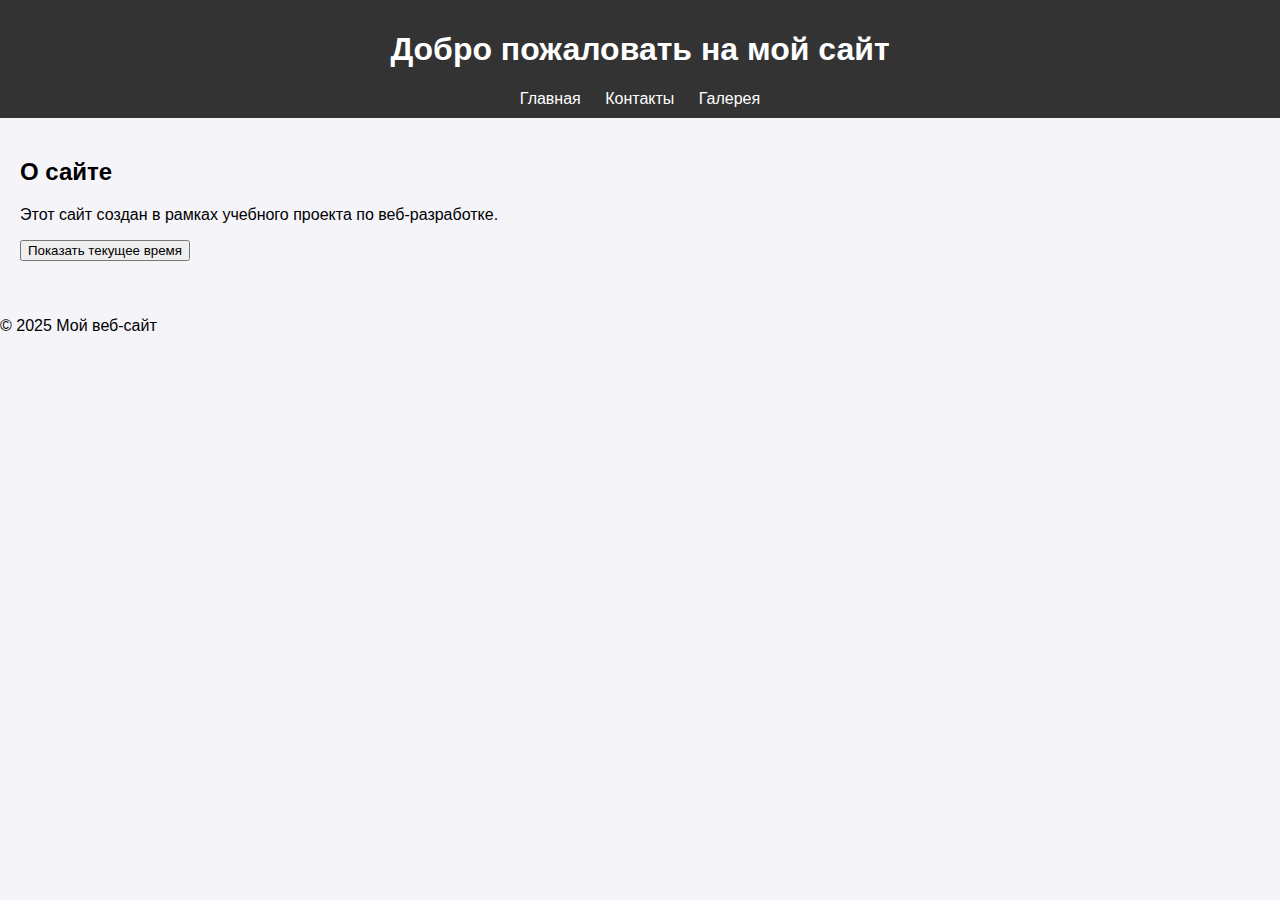
<file: index.html>
<!DOCTYPE html>
<html lang="ru">
<head>
    <meta charset="UTF-8">
    <meta name="viewport" content="width=device-width, initial-scale=1.0">
    <title>Мой веб-сайт</title>
    <link rel="stylesheet" href="style.css">
    <script src="main.js" defer></script>
</head>
<body>
    <header>
        <h1>Добро пожаловать на мой сайт</h1>
        <nav>
            <a href="index.html">Главная</a>
            <a href="contact.html">Контакты</a>
            <a href="gallery.html">Галерея</a>
        </nav>
    </header>
    <main>
        <section>
            <h2>О сайте</h2>
            <p>Этот сайт создан в рамках учебного проекта по веб-разработке.</p>

            <button onclick="showTime()">Показать текущее время</button>
            <p id="time"></p>

        </section>
    </main>
    <footer>
        <p>&copy; 2025 Мой веб-сайт</p>
    </footer>
</body>
</html>
</file>
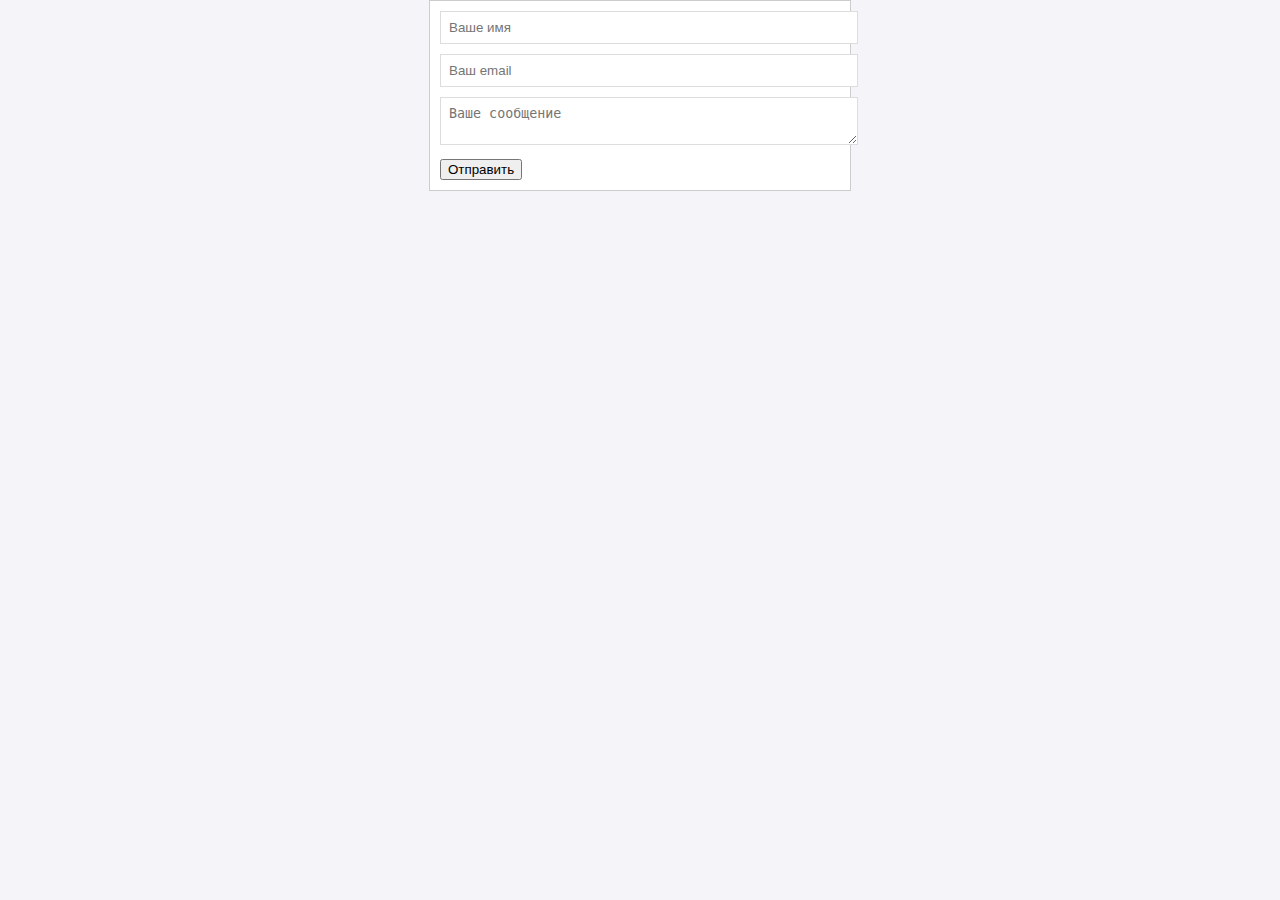
<file: contact.html>
<!DOCTYPE html>
<html lang="en">
<head>
    <meta charset="UTF-8">
    <meta name="viewport" content="width=device-width, initial-scale=1.0">
    <link rel="stylesheet" href="style.css">
    <script src="main.js" defer></script>
    <title>Document</title>
</head>
<body>
    <form onsubmit="return validateForm()">
        <input type="text" id="name" placeholder="Ваше имя" required>
        <input type="email" id="email" placeholder="Ваш email" required>
        <textarea id="message" placeholder="Ваше сообщение" required></textarea>
        <button type="submit">Отправить</button>
    </form>
    <p id="formError" style="color: red;"></p>
</body>
</html>
</file>
<file: style.css>
body {
    font-family: Arial, sans-serif;
    background-color: #f4f4f9;
    margin: 0;
    padding: 0;
}

header {
    background-color: #333;
    color: #fff;
    padding: 10px 0;
    text-align: center;
}

nav a {
    color: #fff;
    margin: 0 10px;
    text-decoration: none;
}

main {
    padding: 20px;
}

section {
    margin-bottom: 20px;
}

form {
    max-width: 400px;
    margin: 0 auto;
    padding: 10px;
    border: 1px solid #ccc;
    background-color: #fff;
}

form input, form textarea {
    width: 100%;
    margin-bottom: 10px;
    padding: 8px;
    border: 1px solid #ddd;
}


.gallery {
    display: flex;
    flex-wrap: wrap;
    gap: 10px;
}

.gallery img {
    width: 100px;
    height: 100px;
    object-fit: cover;
    border-radius: 5px;
}
</file>
